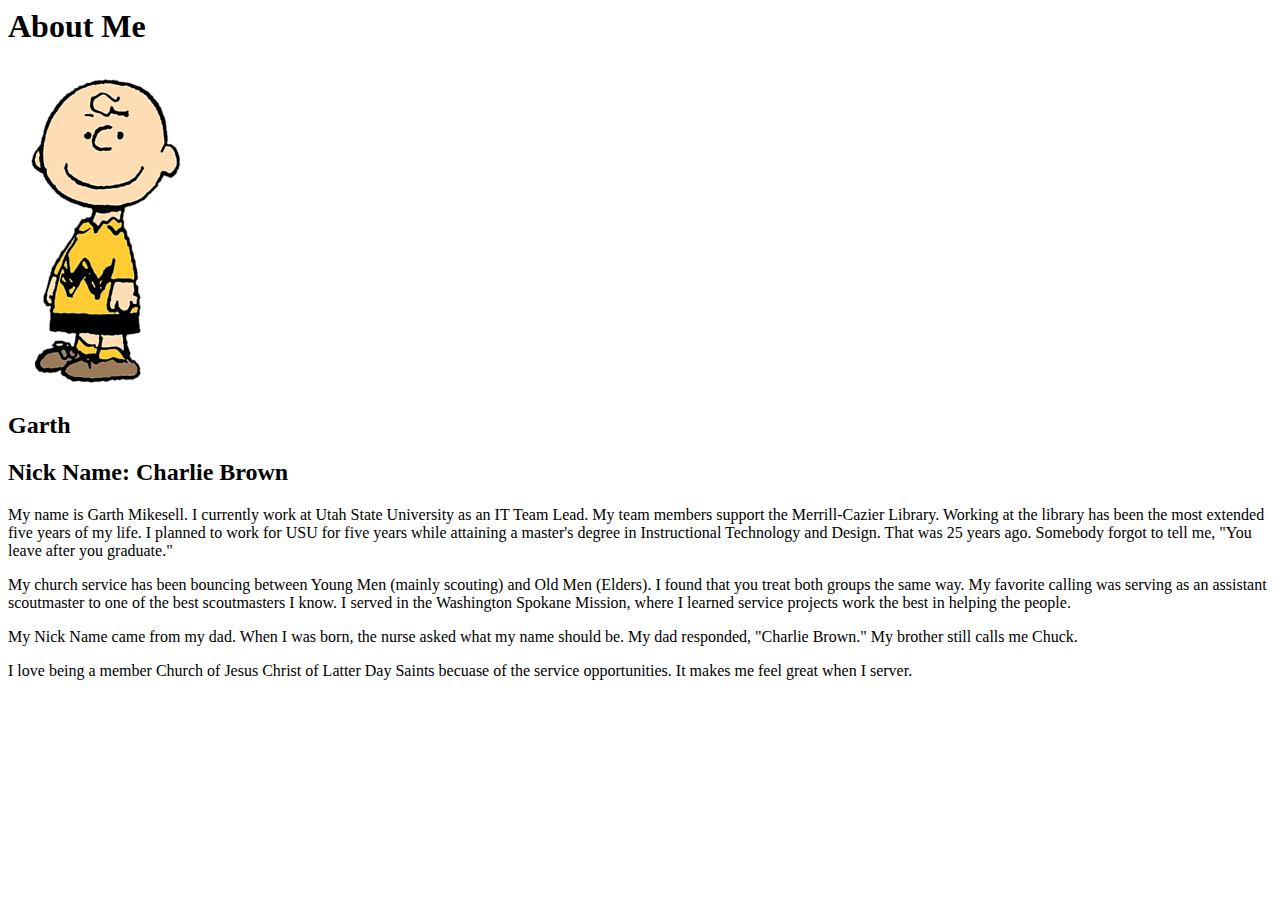
<file: aboutme/index.html>
<html lang="en">

<head>
    <meta charset="UTF-8">
    <meta http-equiv="X-UA-Compatible" content="IE=edge">
    <meta name="viewport" content="width=device-width, initial-scale=1.0">
    <title>All About Me</title>
</head>

<body>
    <h1>About Me</h1>
    <img alt="Image of me?" src="images/charlie_brown.png" >
    <h2>Garth</h2>
    <h2>Nick Name: Charlie Brown</h2>
    <p>
      My name is Garth Mikesell. I currently work at Utah State University as
      an IT Team Lead. My team members support the Merrill-Cazier Library.
      Working at the library has been the most extended five years of my life.
      I planned to work for USU for five years while attaining a master's
      degree in Instructional Technology and Design. That was 25 years ago.
      Somebody forgot to tell me, "You leave after you graduate."
    </p>
    <p>
      My church service has been bouncing between Young Men (mainly scouting)
      and Old Men (Elders). I found that you treat both groups the same way.
      My favorite calling was serving as an assistant scoutmaster to one of
      the best scoutmasters I know. I served in the Washington Spokane
      Mission, where I learned service projects work the best in helping the
      people.
    </p>
    <p>
      My Nick Name came from my dad. When I was born, the nurse asked what my
      name should be. My dad responded, "Charlie Brown." My brother still
      calls me Chuck.
    </p>
    <p>
      I love being a member Church of Jesus Christ of Latter Day Saints
      becuase of the service opportunities. It makes me feel great when I
      server.
    </p>
</body>

</html>
</file>
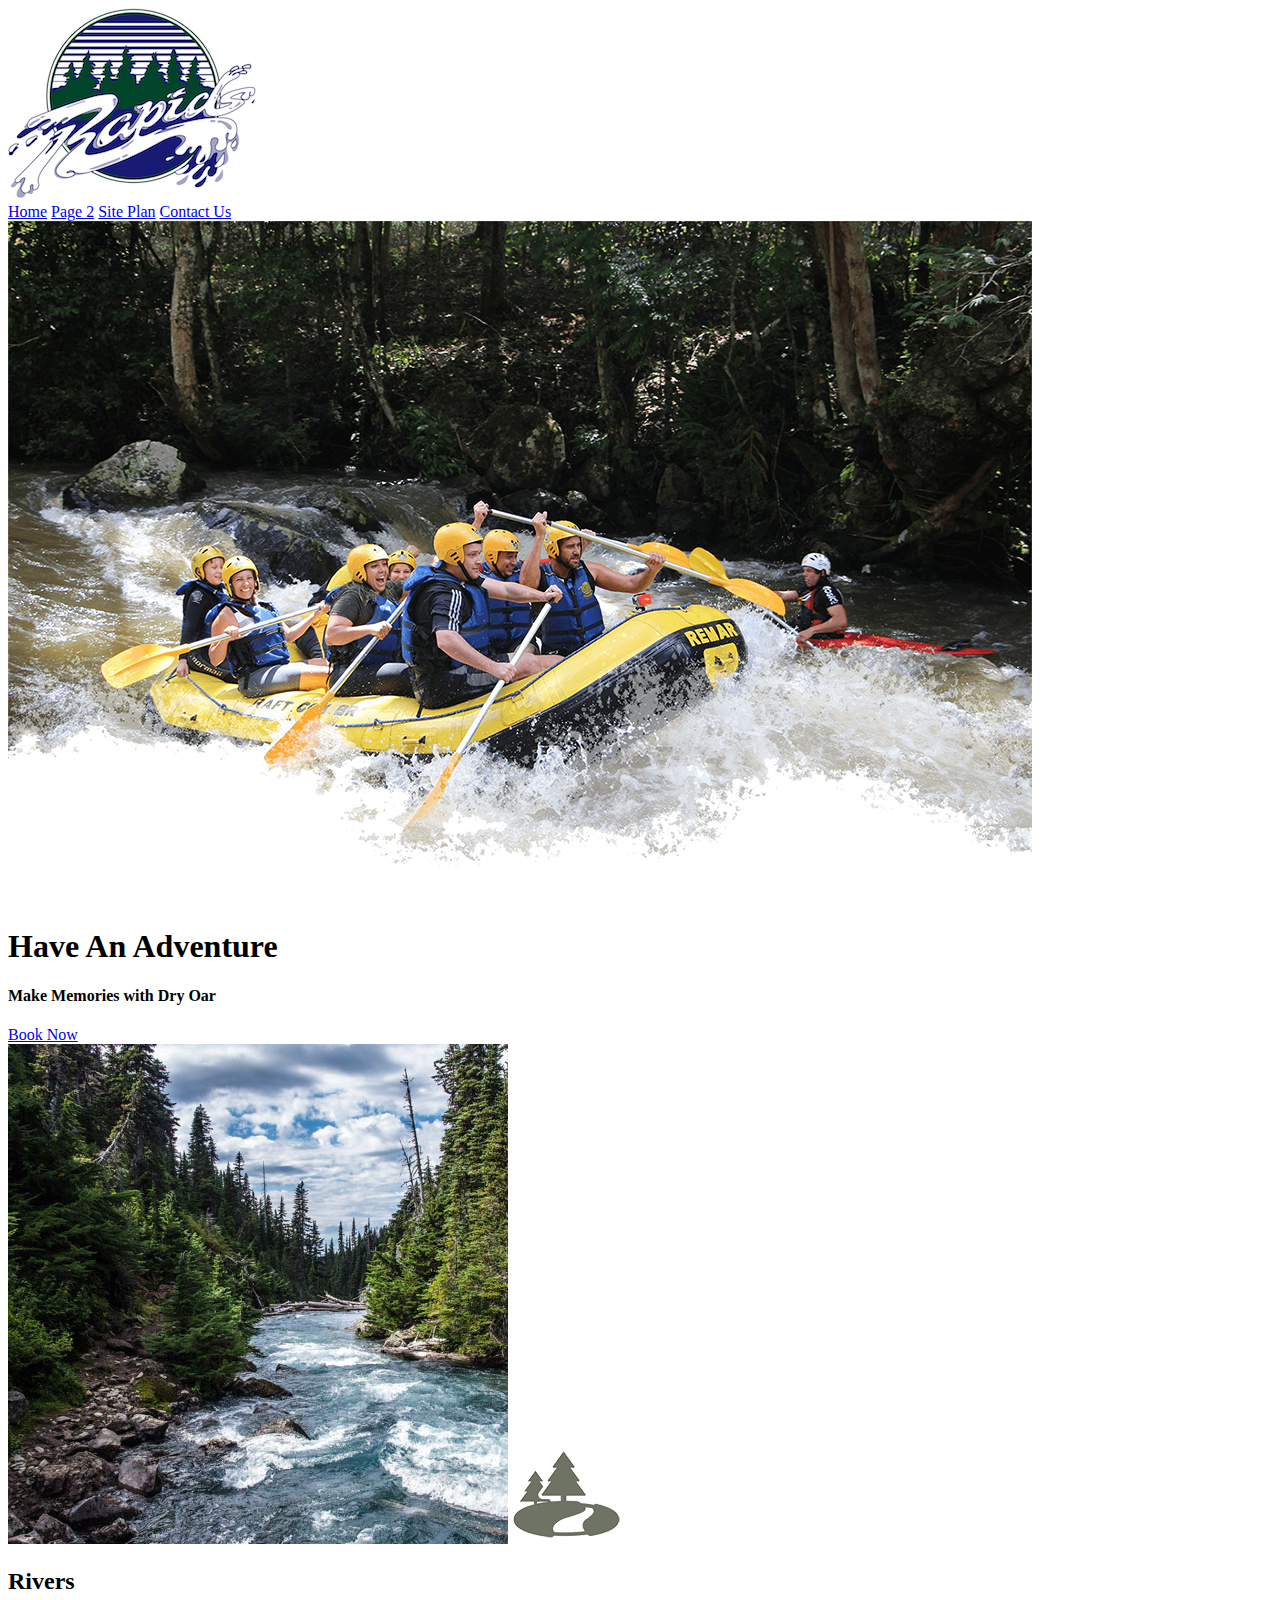
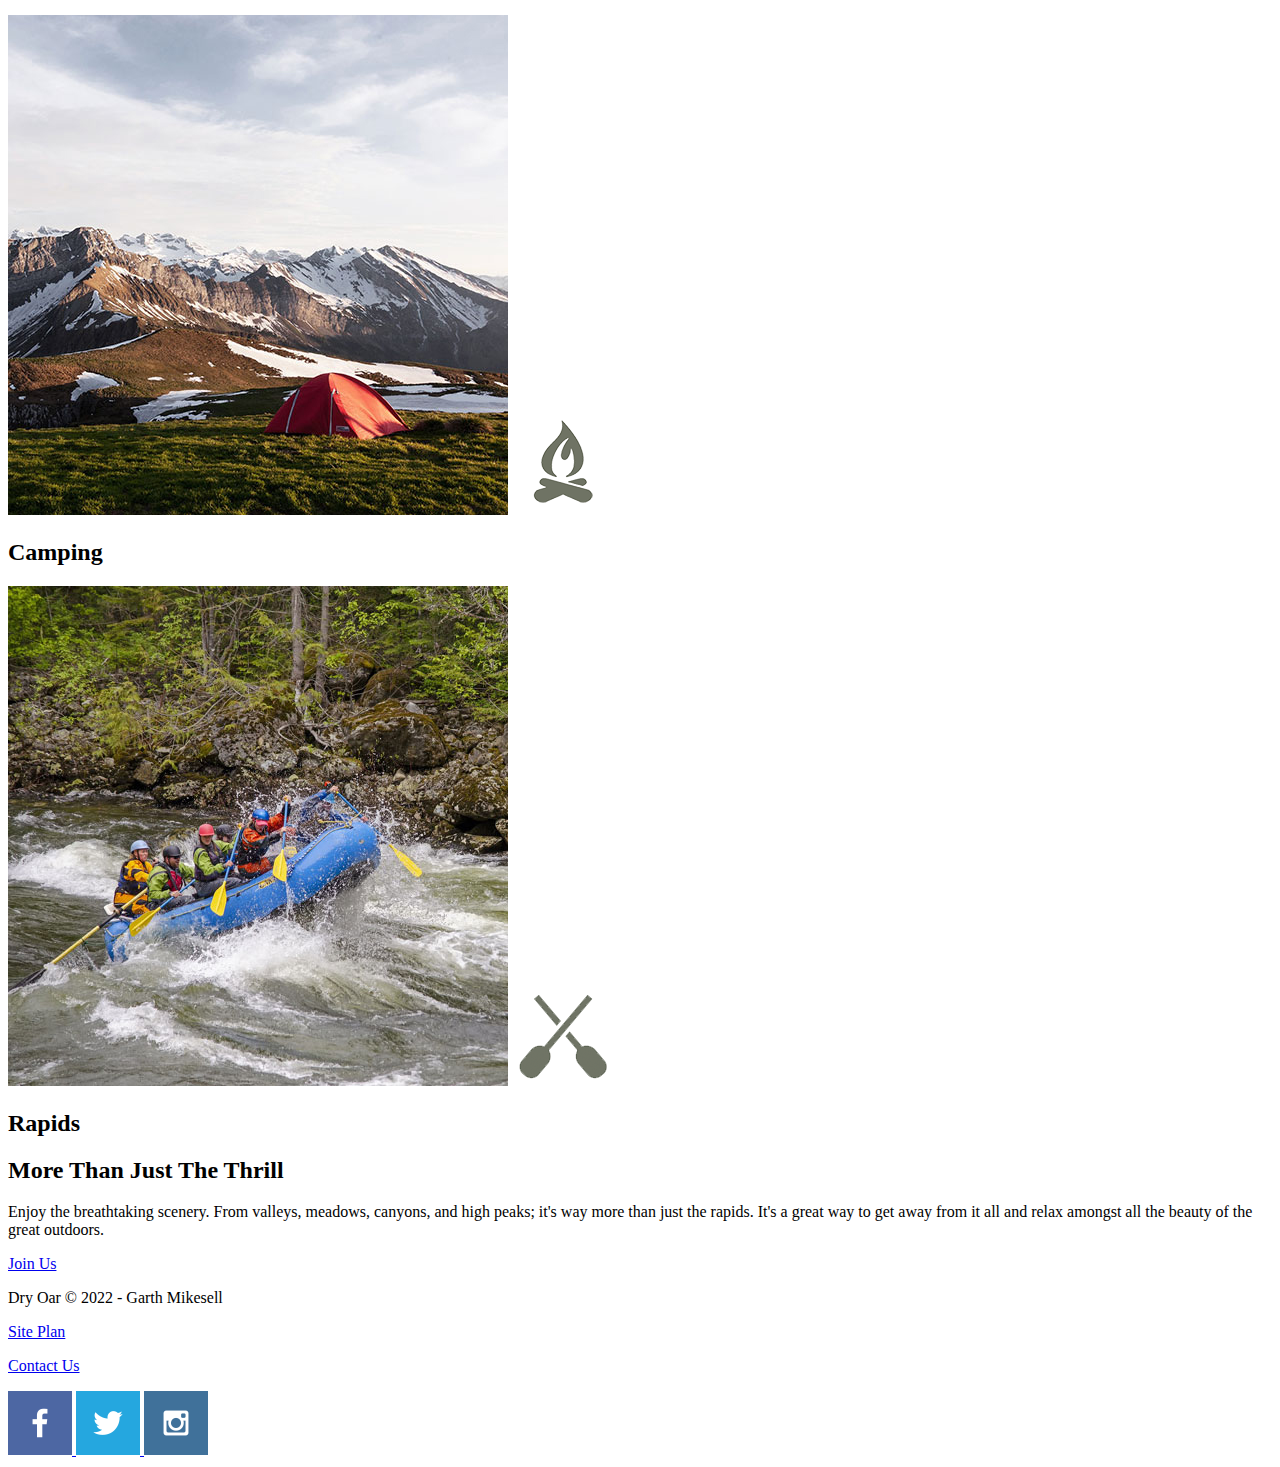
<file: wwr/index.html>
<!DOCTYPE html>
<html lang="en">

<head>
    <meta charset="UTF-8">
    <meta http-equiv="X-UA-Compatible" content="IE=edge">
    <meta name="viewport" content="width=device-width, initial-scale=1.0">
    <title>Garth's Rafting | Dry Oar Boating | Home</title>
</head>

<body>
    <header>
        <a id="logo_link" href="index.html">
            <img class="logo" src="images/Rapids_logo2.jpg" alt="garth's river company" />
        </a>
        <nav>
            <a href="index.html">Home</a>
            <a href="#">Page 2</a>
            <a href="site-plan-rafting.html">Site Plan</a>
            <a href="contactus.html">Contact Us</a>
        </nav>
    </header>
    <div id="hero">
        <div id="hero-box">
            <img id="hero-img" src="images/hero.png" alt="People enjoying white water rafting">
        </div>
        <section id="hero-msg">
            <h1 class="home-title">Have An Adventure</h1>
            <h4>Make Memories with Dry Oar </h4>
            <div class='button-box'>
                <a class='book' href="rates.html">Book Now</a>
            </div>
        </section>
    </div>
<main class="home-grid">
    <section class="rivers-card">
        <img class="card-img" src="images/rivers.jpg" alt="river in forest">
        <img class="icon" src="images/river_icon.png" alt="river icon">
        <h2>Rivers</h2>
    </section>
    <section class="camping-card">
        <img class="card-img" src="images/camping.jpg" alt="tent in mountains">
        <img class="icon" src="images/fire_icon.png" alt="fire icon">
        <h2>Camping</h2>
    </section>
    <section class="rapids-card">
        <img class="card-img" src="images/rapids.jpg" alt="rafting boat">
        <img class="icon" src="images/oars.png" alt="oars icon">
        <h2>Rapids</h2>
    </section>
    <section class="msg">
        <h2>More Than Just The Thrill</h2>
        <p>Enjoy the breathtaking scenery. From valleys, meadows, canyons, and high peaks; it's way more than just the rapids. It's a great way to get away from it all and relax amongst all the beauty of the great outdoors. </p>
        <a class='join' href="rivers.html">Join Us</a>
    </section>
</main>
<footer>
    <p>Dry Oar &copy; 2022 - Garth Mikesell</p>
    <p><a href="site-plan-rafting.html">Site Plan</a></p>
    <p><a href="contactus.html">Contact Us</a></p>
    <div class="social">
        <a href="https://facebook.com">
            <img src="images/facebook.png" alt="fb icon">
        </a>
        <a href="https://twitter.com">
            <img src="images/twitter.png" alt="twitter icon">
        </a>
        <a href="https://instagram.com">
            <img src="images/instagram.png" alt="instagram icon">
        </a>
    </div>
</footer>
</body>

</html>
</file>
